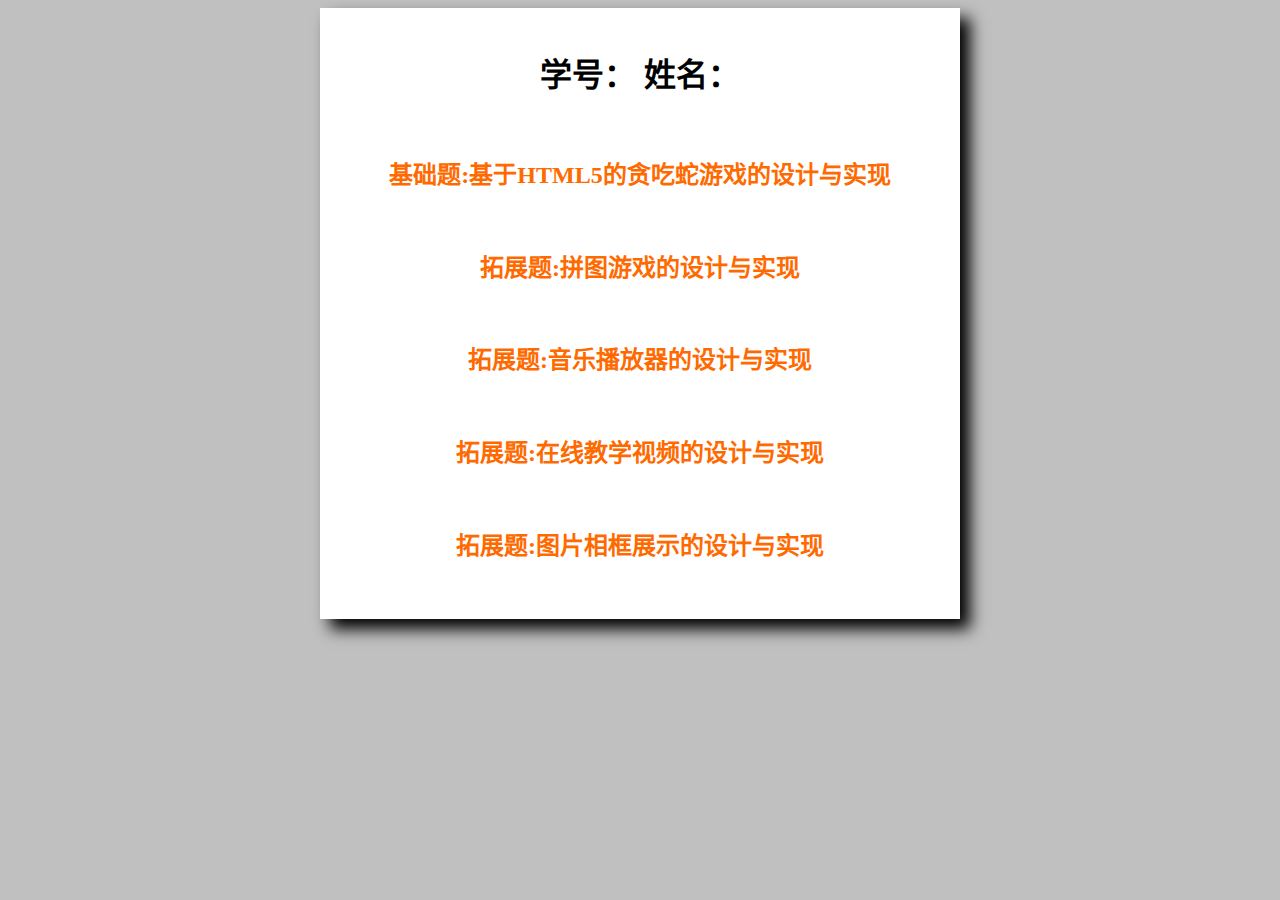
<file: index.html>
﻿<!DOCTYPE html>

<html lang="zh-cn" xmlns="http://www.w3.org/1999/xhtml">
<head><meta http-equiv="Content-Type" content="text/html; charset=gb2312" />
<link rel="stylesheet" href="index.css" />

        <title >主页</title >
        </head >
        <body >
            <div id="container">
                <h1> 学号： 姓名：</h1> <br />
                <h2> <a href="./基础题：基于HTML5的贪吃蛇游戏的设计与实现/基于HTML5的贪吃蛇游戏的设计与实现.html"> 基础题:基于HTML5的贪吃蛇游戏的设计与实现</a> </h2> <br />
                <h2> <a href="./拓展题1：拼图游戏的设计与实现/拼图游戏的设计与实现.html"> 拓展题:拼图游戏的设计与实现</a> </h2> <br />
                <h2> <a href="./拓展题2：音乐播放器的设计与实现/音乐播放器的设计与实现.html"> 拓展题:音乐播放器的设计与实现</a> </h2> <br />
                <h2> <a href="./拓展题3：在线教学视频的设计与实现/在线教学视频的设计与实现.html"> 拓展题:在线教学视频的设计与实现</a> </h2> <br />
                <h2> <a href="./拓展题4：图片相框展示的设计与实现/图片相框展示的设计与实现.html"> 拓展题:图片相框展示的设计与实现</a> </h2> <br />
            </div>
            <br />
            <footer id="date" style="font-family:'Microsoft YaHei';text-align:center;color:#ff0000"></footer>
            <script src="index.js"> </script>
        </body >
        </html >
</file>
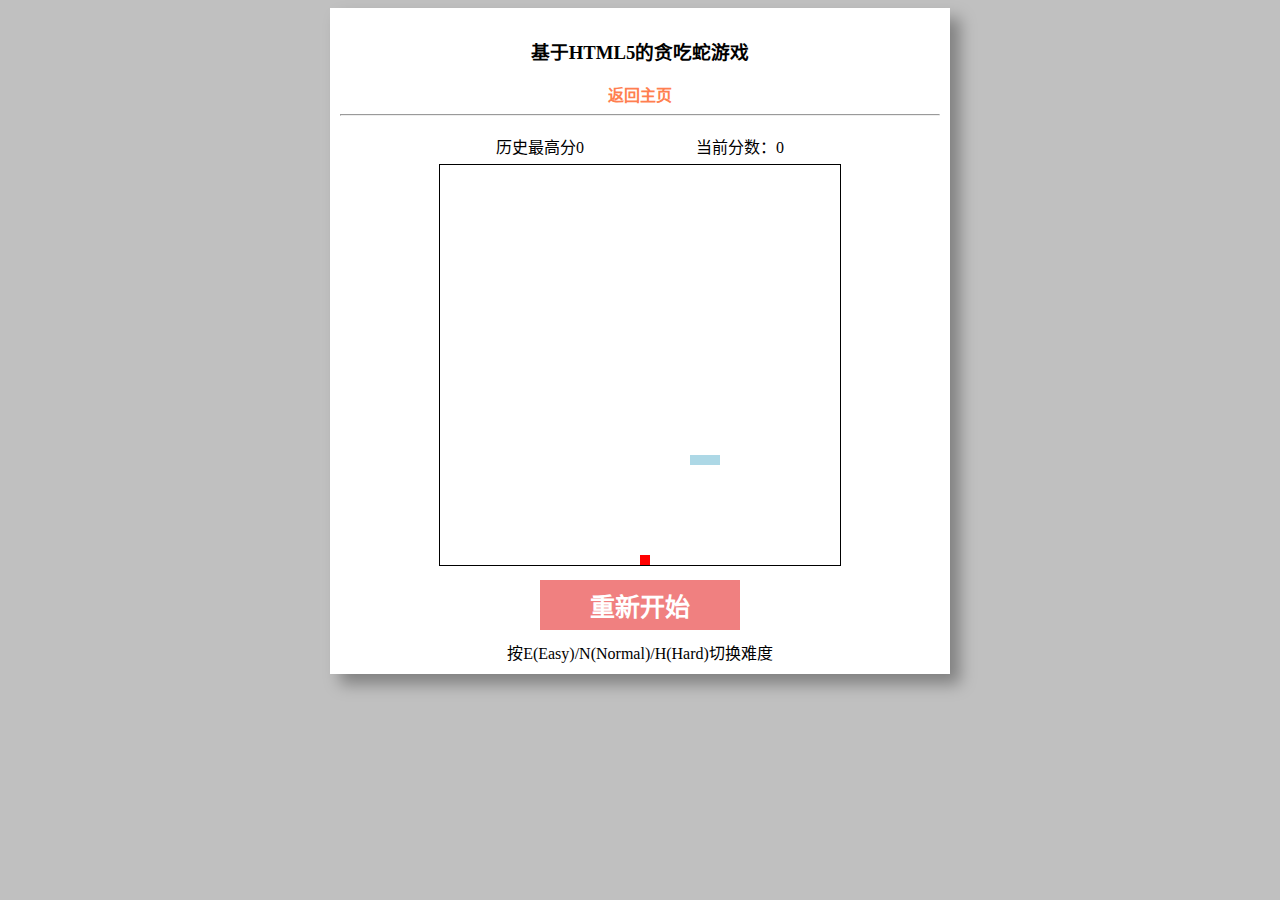
<file: 基础题：基于HTML5的贪吃蛇游戏的设计与实现/基于HTML5的贪吃蛇游戏的设计与实现.html>
﻿<!DOCTYPE html>

<html lang="zh-cn" xmlns="http://www.w3.org/1999/xhtml">
<head>
    <meta charset="utf-8" />
    <title>基于HTML5的贪吃蛇游戏的设计与实现</title>
    <link rel="stylesheet" href="css/tcs.css" />
</head>
<body>
    <div id="container">
        <h3>基于HTML5的贪吃蛇游戏 </h3><a href="../index.html">返回主页</a>
        <hr />

        <div id="status">
            <div class="box">
                历史最高分<span id="bestScore">0</span>
            </div>
            <div class="box">
                当前分数：<span id="currentScore">0</span>
            </div>
        </div>
        <canvas id="myCanvas" width="400" height="400" style="border:1px solid"></canvas>
        <div><button onclick="window.location.reload()">重新开始</button></div>
        <div style="text-align:center">按E(Easy)/N(Normal)/H(Hard)切换难度</div>
    </div>
    <br />
    <footer id="date" style="font-family:'Microsoft YaHei';text-align:center;color:#ff0000"></footer>
    <script src="js/tcs.js"></script>
</body>
</html>
</file>
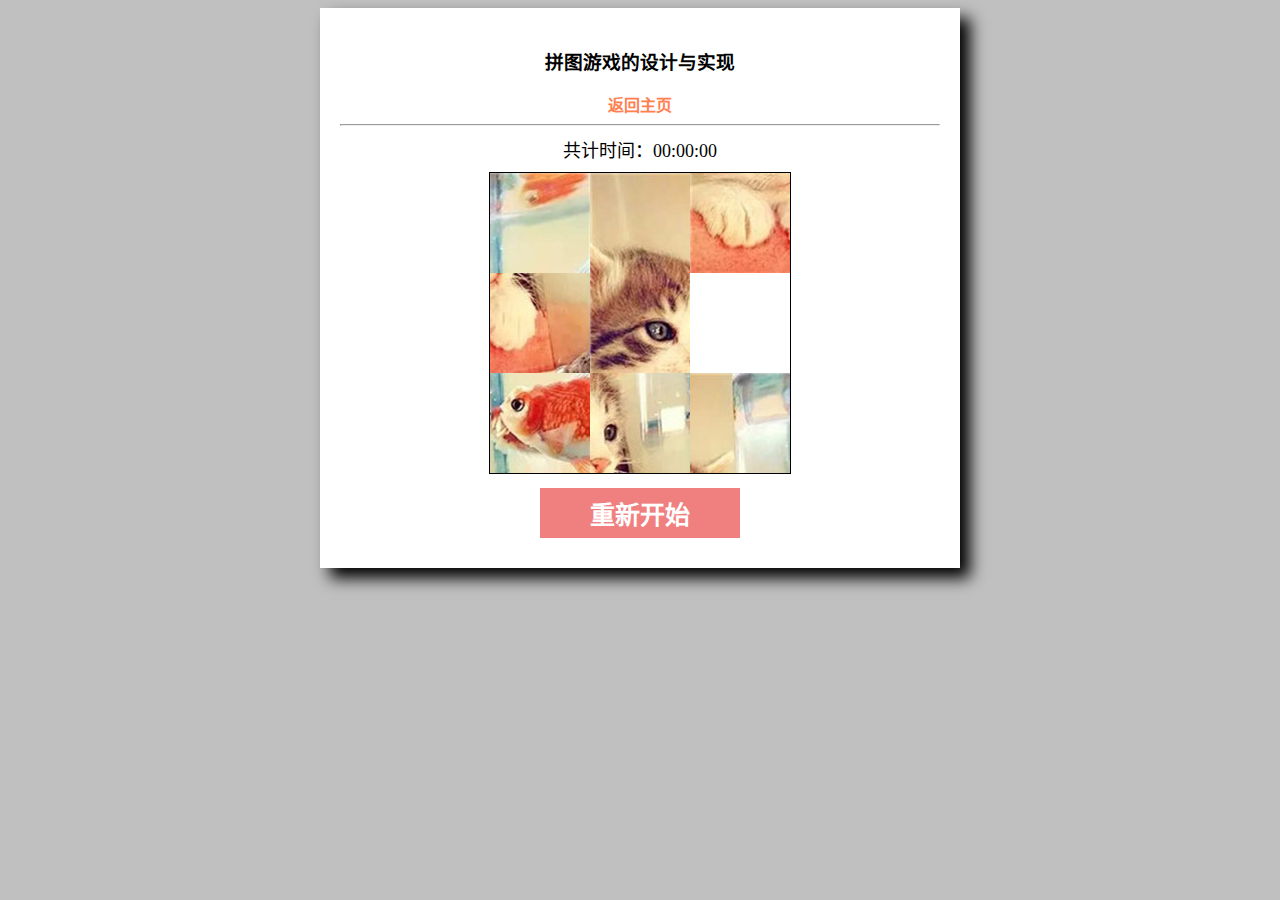
<file: 拓展题1：拼图游戏的设计与实现/拼图游戏的设计与实现.html>
﻿<!DOCTYPE html>

<html lang="zh-cn" xmlns="http://www.w3.org/1999/xhtml">
<head>
    <meta charset="utf-8" />
    <title>拼图游戏的设计与实现</title>
    <link rel="stylesheet" href="css/pintu.css" />
   
</head>
<body>
    <div id="container">
        <h3>拼图游戏的设计与实现</h3>
        <a href="../index.html">返回主页</a>
        <hr />
        <div id="timeBox">
            共计时间：<span id="time">00:00:00</span>
        </div>
        <canvas id="myCanvas" width="300" height="300" style="border:1px solid">
            对不起，您的浏览器不支持HTML5画布API
        </canvas>
        <div>
            <button onclick="restartGame()">
                重新开始
            </button>
        </div>
    </div>
    <script src="js/pintu.js"></script>
    <br />
    <footer id="date" style="font-family:'Microsoft YaHei';text-align:center;color:#ff0000"></footer>
</body>
</html>
</file>
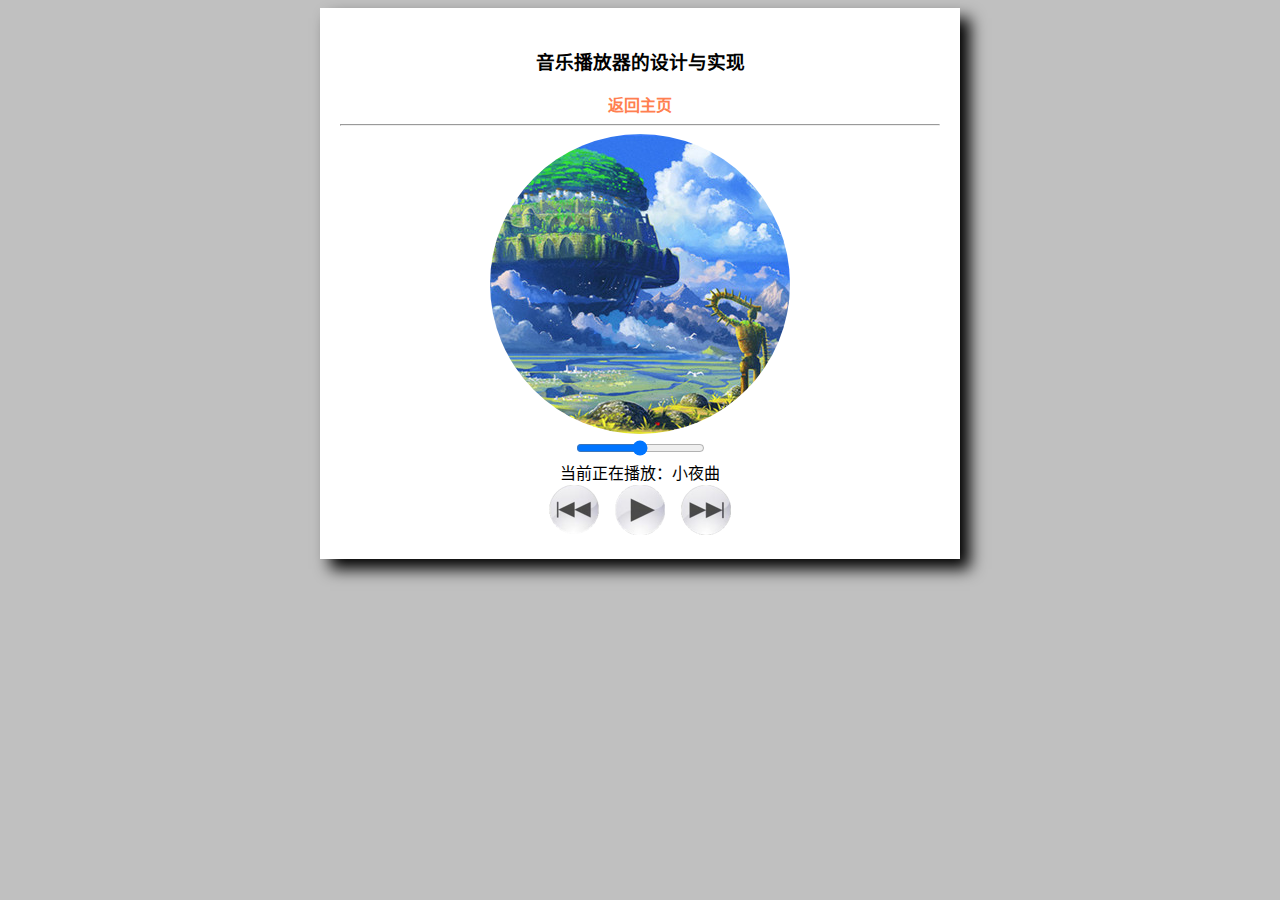
<file: 拓展题2：音乐播放器的设计与实现/音乐播放器的设计与实现.html>
﻿<!DOCTYPE html>
<html lang="zh-cn" xmlns="http://www.w3.org/1999/xhtml">
<head>
    <meta charset="utf-8" />
    <title>音乐播放器的设计与实现</title>
    <link rel="stylesheet" href="css/music.css" />
</head>
<body>
    <div id="container">
        <h3>音乐播放器的设计与实现</h3><a href="../index.html">返回主页</a>
        <hr />

        <div><audio id="audio" src="music/Serenade.mp3" preload="auto">对不起，您的浏览器不支持HTML5音频播放</audio></div>
        <div id="CDimage"><img src="image/sky.jpg" /></div>
        <div><input id="volume" type="range" min="0" max="1" step="0.1" onchange="setVolume()" /></div>
        <div>当前正在播放：<span id="title">小夜曲</span></div>
        <div>
            <button onclick="lastMusic()"><img src="image/previous.png" width="50" height="50" /></button>
            <button id="toggleBtn" onclick="toggleMusic()"><img src="image/play.png" width="50" height="50" /></button>
            <button onclick="nextMusic()"><img src="image/next.png" width="50" height="50" /></button>
        </div>
    </div>
    <br />
    <footer id="date" style="font-family:'Microsoft YaHei';text-align:center;color:#ff0000"></footer>
    <script src="js/music.js"></script>
</body>
</html>
</file>
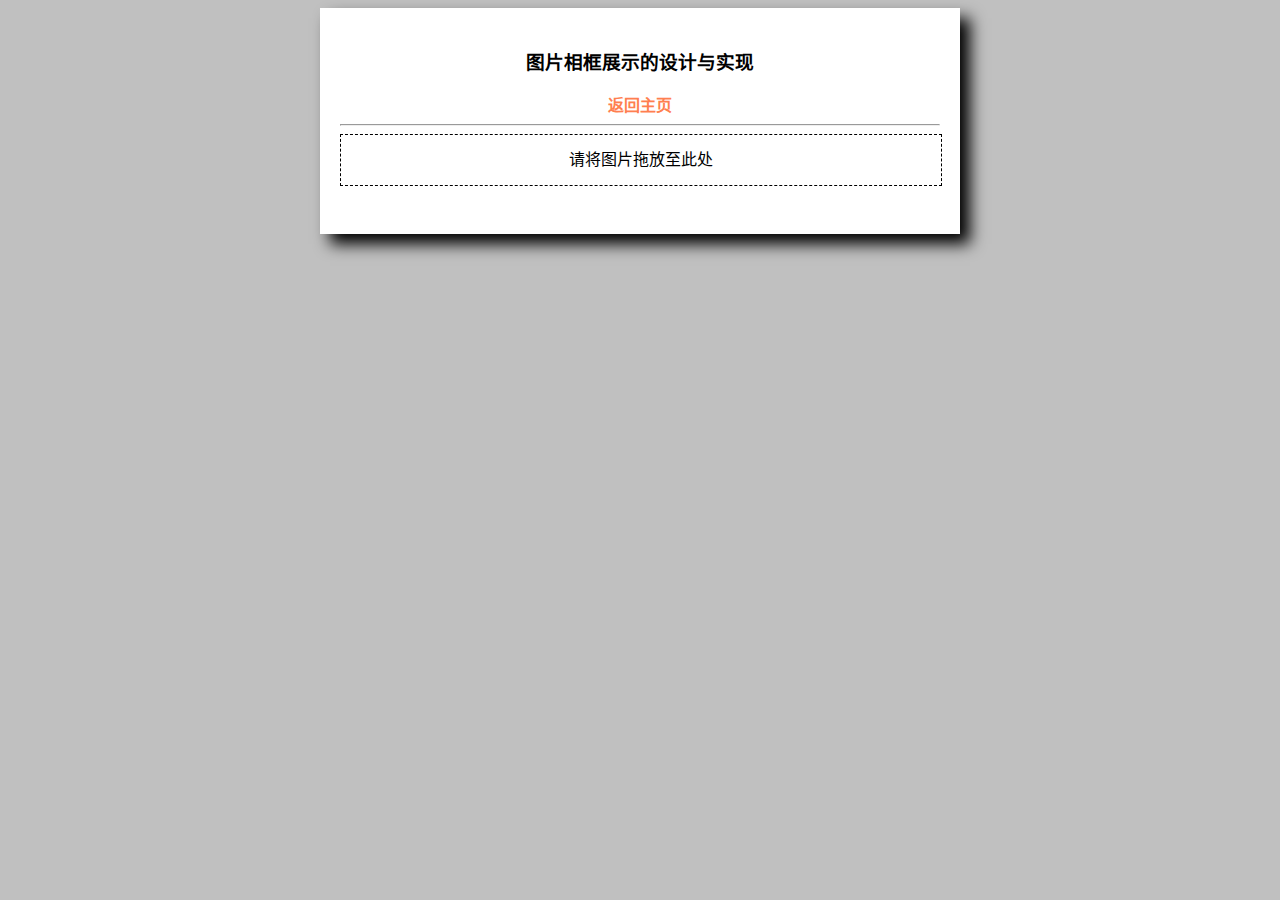
<file: 拓展题4：图片相框展示的设计与实现/图片相框展示的设计与实现.html>
﻿<!DOCTYPE html>

<html lang="zh-cn" xmlns="http://www.w3.org/1999/xhtml">
<head>
    <meta charset="utf-8" />
    <title>图片相框展示的设计与实现</title>
    <link rel="stylesheet" href="css/photoframe.css" />
</head>
<body>
    <div id="all">
        <h3>图片相框展示的设计与实现</h3><a href="../index.html">返回主页</a>
        <hr />
        <div id="recycle" ondragover="allowDrop(event)" ondrop="fileDrop(event)">
            请将图片拖放至此处
        </div>
        <br />
        <div id="output"></div>
    </div>
    <br />
    <footer id="date" style="font-family:'Microsoft YaHei';text-align:center;color:#ff0000"></footer>
    <script src="js/photoframe.js"></script>
</body>
</html>
</file>
<file: index.css>
#container {
    text-align: center;
    margin: auto;
    padding: 0;
    background-color: white;
    width: 600px;
    padding: 20px;
    box-shadow: 10px 10px 15px black;
}
a {
    text-decoration: none;
    color: #ff6a00;
}

div {
    text-align: center;
    font-family: FangSong;
}

body {
    background-size: 1920px 1080px;
    background-color: silver;
}
</file>
<file: 基础题：基于HTML5的贪吃蛇游戏的设计与实现/css/tcs.css>
#container{ 
    text-align:center;
    width:600px;
    margin:auto;
    padding:10px;
    background-color:white;
    box-shadow:10px 10px 15px gray;
}
body{
    background-color:silver;
}
#status{
    padding:10px;
    width:400px;
    height:20px;
    margin:auto;
}
.box{
    float:left;
    width:200px;
}
button{
    width:200px;
    height:50px;
    margin:10px 0;
    border:0;
    outline:0;
    outline:none;
    font-size:25px;
    font-weight:bold;
    color:white;
    background-color:lightcoral;
}
button:hover{
    background-color:coral;
}
a {
    text-decoration: none;
    text-align: center;
    color: coral;
    font-family: FangSong;
    font-weight:900;
}
</file>
<file: 拓展题1：拼图游戏的设计与实现/css/pintu.css>
body{
    background-color:silver;
}
#container{
    text-align:center;
    margin:auto;
    padding:0;
    background-color:white;
    width:600px;
    padding:20px;
    box-shadow:10px 10px 15px black;
}
#timeBox{
    margin:10px 0;
    font-size:18px;
}
button{
    width:200px;
    height:50px;
    margin:10px 0;
    border:0;
    font-size:25px;
    font-weight:bold;
    color:white;
    outline:none;
    background-color:lightcoral;
}
button:hover{
    background-color:coral;
}
a {
    text-decoration: none;
    text-align: center;
    color: coral;
    font-family: FangSong;
    font-weight: 900;
}
</file>
<file: 拓展题2：音乐播放器的设计与实现/css/music.css>
a {
	text-decoration: none;
	text-align: center;
	color: coral;
	font-family: FangSong;
	font-weight: 900;
}
body{
	background-color:silver;
}
#container {
	text-align: center;
	margin: auto;
	padding: 0;
	background-color: white;
	width: 600px;
	padding: 20px;
	box-shadow: 10px 10px 15px black;
}
#CDimage img {
	text-align: center;
	background-color: white;
	border-radius: 50%;
}
img{
	border:0px;
}
button{
	background:transparent;
	border: 0;
	outline:0;
}
</file>
<file: 拓展题4：图片相框展示的设计与实现/css/photoframe.css>
#recycle{
	width:600px;
	height:50px;
	border:1px dashed;
	text-align:center;
	line-height:50px;
}
body{
	background-color:silver;
}
.photoframe{
	background:url(../image/photoframe.jpg) no-repeat;
	width:500px;
	height:438px;
	text-align:center;
	float:left;
}
img{
	vertical-align:middle;
}
.block{
	width:0px;
	height:100%;
}
#output{
	float:none;
	margin:10px;
	text-align:center;
	width:600px;
	background-color:white;
}
#all {
	text-align: center;
	margin: auto;
	padding: 0;
	background-color: white;
	width: 600px;
	padding: 20px;
	box-shadow: 10px 10px 15px black;
}
a {
	text-decoration: none;
	text-align: center;
	color: coral;
	font-family: FangSong;
	font-weight: 900;
}
</file>
